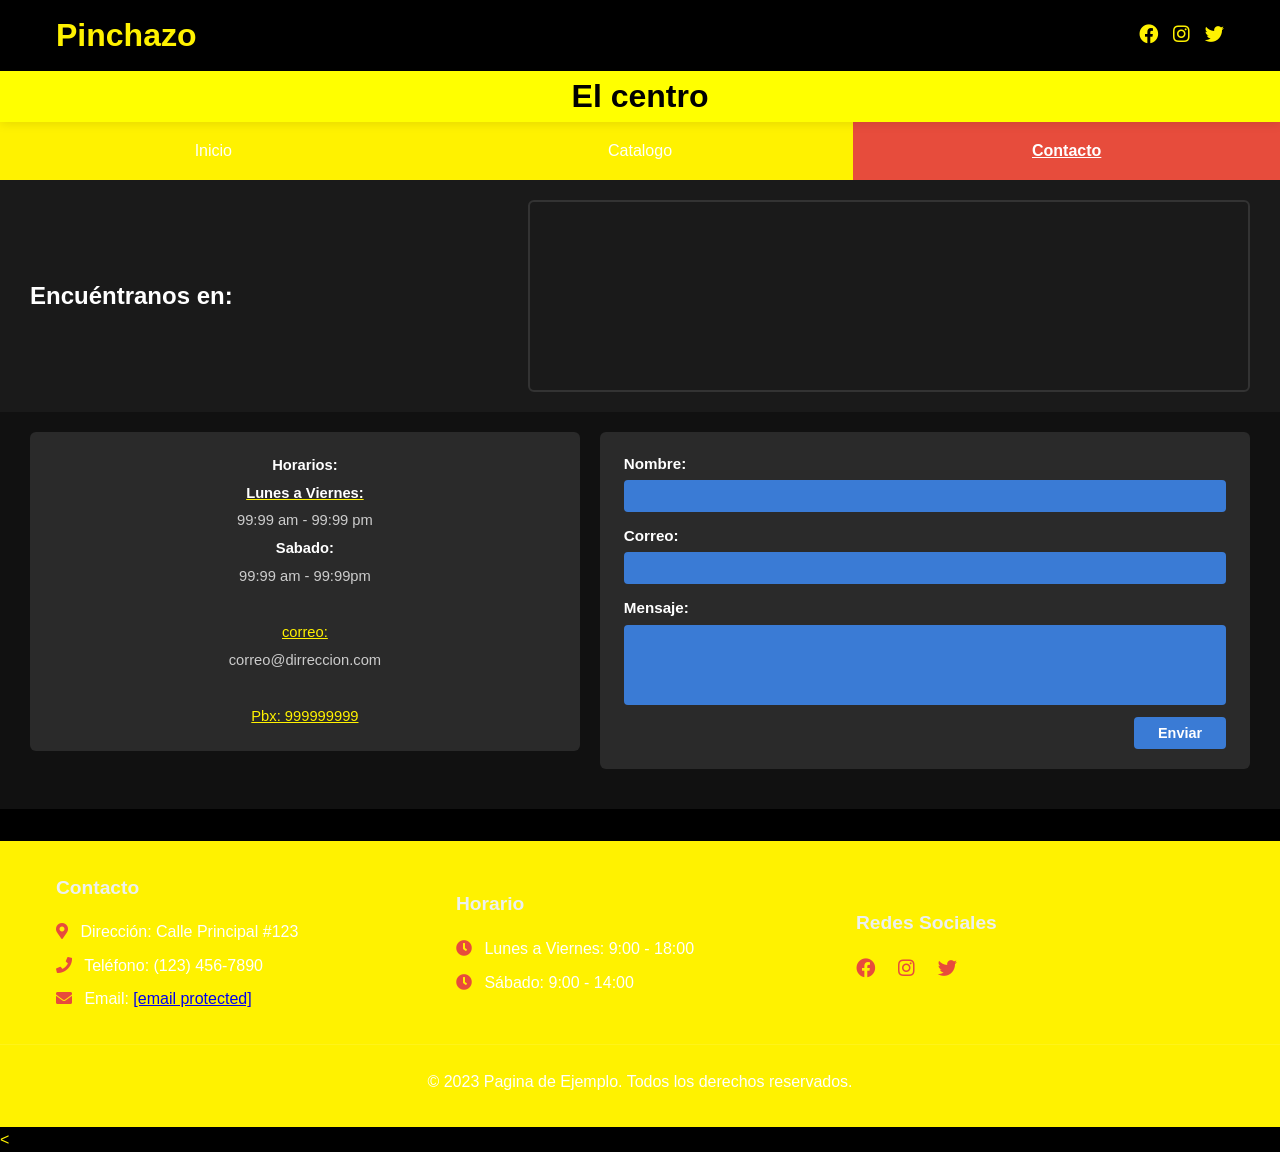
<file: contactos.html>
<!DOCTYPE html>
<html lang="es">
    <head>
        <meta charset="UTF-8">
        <meta name="viewport" content="width=device-width, initial-scale=1.0">
        <meta name="description" content="Página de Ejemplo - Especialistas en venta de repuestos y accesorios para vehículos con cotizaciones en línea.">
        <link rel="preload" href="https://cdnjs.cloudflare.com/ajax/libs/font-awesome/5.15.4/css/all.min.css" as="style" onload="this.onload=null;this.rel='stylesheet'">
        <link rel="stylesheet" href="stylessContactos.css">
        <link rel="icon" href="favicon.ico" type="image/x-icon">
        <title>Pagina Ejemplo - Repuestos Automotrices</title>
        <noscript>
            <link rel="stylesheet" href="https://cdnjs.cloudflare.com/ajax/libs/font-awesome/5.15.4/css/all.min.css">
        </noscript>
    </head>
    <body>
        <header class="header">
            <div class="container">
                <div class="logo-section">
                    <h1 style="text-align: center;" >  Pinchazo </h1>
                </div>
                <div class="user-section">
                    <div class="social-links">
                        <a href="https://facebook.com/autoparteselsapo" target="_blank" rel="noopener noreferrer" aria-label="Facebook de Pagina de Ejemplo">
                            <i class="fab fa-facebook" aria-hidden="true"></i>
                        </a>
                        <a href="https://instagram.com/autoparteselsapo" target="_blank" rel="noopener noreferrer" aria-label="Instagram de Pagina de Ejemplo">
                            <i class="fab fa-instagram" aria-hidden="true"></i>
                        </a>
                        <a href="https://twitter.com/autoparteselsapo" target="_blank" rel="noopener noreferrer" aria-label="Twitter de Pagina de Ejemplo">
                            <i class="fab fa-twitter" aria-hidden="true"></i>
                        </a>
                    </div>
                </div>
                <button class="menu-toggle" aria-label="Menú principal" aria-expanded="false" aria-controls="main-nav">
                    <i class="fas fa-bars" aria-hidden="true"></i>
                </button>
            </div>
            <h1 style="text-align: center; background-color: yellow; color: black;" > El centro</h1>
        </header>

        <nav class="navbar" id="main-nav">
            <ul>
                <li><a href="index.html">Inicio</a></li>
                <li><a href="cotizaciones.html" >Catalogo</a></li>
                <li><a href="contactos.html"  class="active" aria-current="page">Contacto</a></li>
            </ul>
        </nav>

        <main class="main-content">

            <!-- ENCUÉNTRANOS EN -->
            <section class="contacto-ubicacion">
                <div class="ubicacion-texto">
                    <h2>Encuéntranos en:</h2>
                </div>
                <div class="ubicacion-mapa">
                    <!-- Reemplaza las coordenadas con tu ubicación real -->
                    <iframe
                        src="https://www.openstreetmap.org/export/embed.html?bbox=-91.535%2C14.820%2C-91.495%2C14.850&layer=mapnik"
                        width="100%"
                        height="180"
                        style="border:none; border-radius:4px;"
                        loading="lazy"
                        title="Ubicación El Centro">
                    </iframe>
                </div>
            </section>

            <!-- HORARIOS + FORMULARIO -->
            <section class="contacto-info">

                <!-- Horarios -->
                <div class="contacto-horarios">
                    <p><strong>Horarios:</strong></p>
                    <p><u><strong>Lunes a Viernes:</strong></u></p>
                    <p>99:99 am - 99:99 pm</p>
                    <p><strong>Sabado:</strong></p>
                    <p>99:99 am - 99:99pm</p>
                    <br>
                    <p><u>correo:</u></p>
                    <p>correo@dirreccion.com</p>
                    <br>
                    <p><u>Pbx: 999999999</u></p>
                </div>

                <!-- Formulario -->
                <div class="contacto-form">
                    <div class="form-group">
                        <label for="nombre">Nombre:</label>
                        <input type="text" id="nombre" name="nombre" placeholder="">
                    </div>
                    <div class="form-group">
                        <label for="correo">Correo:</label>
                        <input type="email" id="correo" name="correo" placeholder="">
                    </div>
                    <div class="form-group">
                        <label for="mensaje">Mensaje:</label>
                        <textarea id="mensaje" name="mensaje" rows="4"></textarea>
                    </div>
                    <div class="form-submit">
                        <button type="submit" class="btn-enviar">Enviar</button>
                    </div>
                </div>

            </section>

        </main>

        <footer class="footer">
            <div class="footer-mobile">
                <div class="mobile-menu">
                    <a href="/" class="mobile-menu-item">
                        <i class="fas fa-home"></i>
                        <span>Inicio</span>
                    </a>
                    <a href="/cotizaciones" class="mobile-menu-item">
                        <i class="fas fa-file-invoice-dollar"></i>
                        <span>Cotizar</span>
                    </a>
                    <a href="/contacto" class="mobile-menu-item active">
                        <i class="fas fa-phone-alt"></i>
                        <span>Contacto</span>
                    </a>
                </div>
            </div>
            <div class="container">
                <div class="footer-section">
                    <h2>Contacto</h2>
                    <address>
                        <p><i class="fas fa-map-marker-alt" aria-hidden="true"></i> Dirección: Calle Principal #123</p>
                        <p><i class="fas fa-phone" aria-hidden="true"></i> Teléfono: (123) 456-7890</p>
                        <p><i class="fas fa-envelope" aria-hidden="true"></i> Email: <a href="/cdn-cgi/l/email-protection" class="__cf_email__" data-cfemail="e38a8d858ca38296978c938291978690868f9082938ccd808c8e">[email&#160;protected]</a></p>
                    </address>
                </div>
                <div class="footer-section">
                    <h2>Horario</h2>
                    <p><i class="fas fa-clock" aria-hidden="true"></i> Lunes a Viernes: 9:00 - 18:00</p>
                    <p><i class="fas fa-clock" aria-hidden="true"></i> Sábado: 9:00 - 14:00</p>
                </div>
                <div class="footer-section">
                    <h2>Redes Sociales</h2>
                    <div class="social-links">
                        <a href="https://facebook.com/autoparteselsapo" target="_blank" rel="noopener noreferrer" aria-label="Facebook">
                            <i class="fab fa-facebook" aria-hidden="true"></i>
                        </a>
                        <a href="https://instagram.com/autoparteselsapo" target="_blank" rel="noopener noreferrer" aria-label="Instagram">
                            <i class="fab fa-instagram" aria-hidden="true"></i>
                        </a>
                        <a href="https://twitter.com/autoparteselsapo" target="_blank" rel="noopener noreferrer" aria-label="Twitter">
                            <i class="fab fa-twitter" aria-hidden="true"></i>
                        </a>
                    </div>
                </div>
            </div>
            <div class="copyright">
                <p>&copy; 2023 Pagina de Ejemplo. Todos los derechos reservados.</p>
            </div>
        </footer>
    <
</file>
<file: stylessContactos.css>
/* Reset básico y variables */
:root {
  --primary-color: #fff200;
  --secondary-color: #e74c3c;
  --light-color: #ecf0f1;
  --dark-color: #fff200;
  --font-main: 'Segoe UI', Roboto, sans-serif;
  --spacing: 1rem;
  --border-radius: 4px;
}

* {
  margin: 0;
  padding: 0;
  box-sizing: border-box;
}

body {
  font-family: var(--font-main);
  line-height: 1.6;
  color: var(--dark-color);
  background-color: #000000;
}

/* Header styles */
.header {
  background-color: rgb(0, 0, 0);
  box-shadow: 0 2px 10px rgba(0, 0, 0, 0.1);
  position: sticky;
  top: 0;
  z-index: 1000;
}

.container {
  width: 100%;
  max-width: 1200px;
  margin: 0 auto;
  padding: 0 var(--spacing);
  display: flex;
  justify-content: space-between;
  align-items: center;
  flex-wrap: wrap;
}

/* Logo section - Tamaño y disposición */
.logo-section {
  display: flex;
  align-items: center;
  gap: 15px;
  padding: 10px 0;
}

.logo-img {
  width: auto;
  height: 60px;
  object-fit: contain;
  transition: transform 0.3s ease;
}

.logo-img:hover {
  transform: scale(1.05);
}

.logo {
  font-size: 1.5rem;
  font-weight: 700;
  color: var(--primary-color);
}

/* User section */
.user-section {
  display: flex;
  align-items: center;
  gap: 20px;
}

.social-links {
  display: flex;
  gap: 15px;
}

.social-links a {
  color: var(--primary-color);
  font-size: 1.2rem;
  transition: color 0.3s ease;
}

.social-links a:hover {
  color: var(--secondary-color);
}

.profile {
  font-size: 1.8rem;
  color: var(--primary-color);
  cursor: pointer;
  transition: transform 0.3s ease;
}

.profile:hover {
  transform: scale(1.1);
}

/* Navbar */
.navbar {
  background-color: var(--primary-color);
  width: 100%;
}

.navbar ul {
  display: flex;
  list-style: none;
}

.navbar li {
  flex: 1;
  text-align: center;
}

.navbar a {
  display: block;
  padding: 1rem;
  color: white;
  text-decoration: none;
  font-weight: 500;
  transition: background-color 0.3s ease;
}

.navbar a:hover, 
.navbar a[aria-current="page"] {
  background-color: var(--secondary-color);
}

/* Menú hamburguesa para móviles */
.menu-toggle {
  display: none;
  background: none;
  border: none;
  color: var(--primary-color);
  font-size: 1.5rem;
  cursor: pointer;
  padding: 10px;
}

/* Footer */
.footer {
  background-color: var(--dark-color);
  color: white;
  padding: 2rem 0;
  margin-top: 2rem;
}

.footer .container {
  display: grid;
  grid-template-columns: repeat(auto-fit, minmax(250px, 1fr));
  gap: 2rem;
}

.footer-section h2 {
  font-size: 1.2rem;
  margin-bottom: 1rem;
  color: var(--light-color);
}

.footer-section p, 
.footer-section address {
  margin-bottom: 0.5rem;
  font-style: normal;
}

.footer-section i {
  margin-right: 8px;
  color: var(--secondary-color);
}

.copyright {
  text-align: center;
  padding-top: 1.5rem;
  margin-top: 1.5rem;
  border-top: 1px solid rgba(255, 255, 255, 0.1);
}

/* Responsive Design */
@media (max-width: 768px) {
  .logo-img {
    height: 50px;
  }
  
  .logo {
    font-size: 1.2rem;
  }
  
  .user-section {
    order: 3;
    width: 100%;
    justify-content: center;
    padding: 10px 0;
    border-top: 1px solid #eee;
  }
  
  .menu-toggle {
    display: block;
  }
  
  .navbar {
    display: none;
    width: 100%;
  }
  
  .navbar.active {
    display: block;
  }
  
  .navbar ul {
    flex-direction: column;
  }
  
  .footer .container {
    grid-template-columns: 1fr;
  }
}

/* Efectos de hover y focus para accesibilidad */
a:focus, 
button:focus {
  outline: 2px solid var(--secondary-color);
  outline-offset: 2px;
}

/* Animaciones suaves */
@media (prefers-reduced-motion: no-preference) {
  html {
    scroll-behavior: smooth;
  }
}

/* Estilos para el catalogo */

.catalogo-grid {
    display: grid;
    grid-template-columns: repeat(auto-fill, minmax(280px, 1fr));
    gap: 20px;
    padding: 20px 0;
}

.producto-card {
    border: 1px solid #ddd;
    border-radius: 8px;
    overflow: hidden;
    transition: transform 0.3s, box-shadow 0.3s;
    background: white;
}

.producto-card:hover {
    transform: translateY(-5px);
    box-shadow: 0 5px 15px rgba(0,0,0,0.1);
}

.producto-imagen {
    position: relative;
    height: 200px;
    overflow: hidden;
}

.producto-imagen img {
    width: 100%;
    height: 100%;
    object-fit: cover;
    transition: transform 0.5s;
}

.producto-card:hover .producto-imagen img {
    transform: scale(1.05);
}

.stock-bajo {
    position: absolute;
    top: 10px;
    right: 10px;
    background: #e74c3c;
    color: white;
    padding: 3px 8px;
    border-radius: 4px;
    font-size: 12px;
    font-weight: bold;
}

.producto-info {
    padding: 15px;
}

.producto-info h3 {
    margin: 0 0 10px 0;
    color: #2c3e50;
}

.producto-info .precio {
    font-size: 1.2em;
    font-weight: bold;
    color: #e74c3c;
    margin: 10px 0;
}

.producto-info .stock {
    color: #7f8c8d;
    font-size: 0.9em;
}

.btn-cotizar {
    width: 100%;
    padding: 10px;
    background: #3498db;
    color: white;
    border: none;
    border-radius: 4px;
    cursor: pointer;
    transition: background 0.3s;
    margin-top: 10px;
}

.btn-cotizar:hover {
    background: #2980b9;
}

.no-result {
    grid-column: 1 / -1;
    text-align: center;
    padding: 40px;
    color: #7f8c8d;
}

.catalogo-controls {
    display: flex;
    justify-content: space-between;
    align-items: center;
    flex-wrap: wrap;
    gap: 15px;
    padding: 15px 0;
}

.filtros {
    display: flex;
    gap: 10px;
    flex-wrap: wrap;
}

.filtros select, .filtros input {
    padding: 8px 12px;
    border: 1px solid #ddd;
    border-radius: 4px;
}

#buscador {
    min-width: 250px;
}

/* Estilo para el button cotizaciones */

.buttonCotizaciones{
  background-color: lightgreen ;
  color: blanchedalmond;
  padding: 10px 20px;
  border: none;
  border-radius: 8px;
  cursor: pointer;
}

/* Clases para accesibilidad */
.sr-only {
    position: absolute;
    width: 1px;
    height: 1px;
    padding: 0;
    margin: -1px;
    overflow: hidden;
    clip: rect(0, 0, 0, 0);
    white-space: nowrap;
    border-width: 0;
}

/* Estilos para el footer móvil */
.footer-mobile {
    background: #FFFFFF;
    position: fixed;
    height: 50px;
    bottom: 0;
    width: 100%;
    padding: 5px;
    z-index: 100;
    text-align: center;
}

.whatsapp-btn {
    background: #268ae8;
    font-size: 22px;
    color: #FFFFFF;
    border-radius: 15px;
    margin-left: 0.5em;
    text-decoration: none;
    padding: 5px 15px;
}

/* Estilos para navegación activa */
.navbar a.active {
    font-weight: bold;
    text-decoration: underline;
}

/* Footer móvil - Visible solo en móviles */
.footer-mobile {
    display: none; /* Oculta por defecto */
    background: #FFFFFF;
    position: fixed;
    bottom: 0;
    width: 100%;
    padding: 10px 0;
    z-index: 100;
    text-align: center;
    box-shadow: 0 -2px 5px rgba(0,0,0,0.1);
    transition: all 0.3s ease;
}

.mobile-button {
    background: #268ae8;
    color: #FFFFFF;
    padding: 10px 20px;
    border-radius: 20px;
    text-decoration: none;
    font-size: 16px;
    display: inline-block;
}

/* Mostrar solo en móviles (ancho menor a 768px) */
@media (max-width: 767px) {
    .footer-mobile {
        display: block;
    }
    
    /* Opcional: agregar espacio al final para que el footer no tape contenido */
    body {
        padding-bottom: 60px;
    }
}

/* Footer normal - Ajustes para móviles */
@media (max-width: 991px) { /* Ahora incluye tablets */
    .footer-mobile {
        display: block;
    }
}
/* ── CONTACTOS ── */
.contacto-ubicacion {
    background: #1a1a1a;
    display: flex;
    align-items: center;
    gap: 0;
    padding: 20px 30px;
}

.ubicacion-texto {
    flex: 1;
    padding-right: 20px;
}

.ubicacion-texto h2 {
    color: #ffffff;
    font-size: 1.5rem;
    font-weight: 700;
    line-height: 1.3;
}

.ubicacion-mapa {
    flex: 1.5;
    border-radius: 6px;
    overflow: hidden;
    border: 2px solid #333;
}

/* Horarios + formulario */
.contacto-info {
    background: #111111;
    display: flex;
    gap: 20px;
    padding: 20px 30px 40px;
    align-items: flex-start;
}

.contacto-horarios {
    flex: 1;
    background: #2a2a2a;
    border-radius: 6px;
    padding: 20px 24px;
    color: #cccccc;
    font-size: 0.92rem;
    line-height: 1.9;
    text-align: center;
}

.contacto-horarios u {
    color: #fff200;
}

.contacto-horarios strong {
    color: #ffffff;
}

.contacto-form {
    flex: 1.2;
    background: #2a2a2a;
    border-radius: 6px;
    padding: 20px 24px;
    display: flex;
    flex-direction: column;
    gap: 12px;
}

.form-group {
    display: flex;
    flex-direction: column;
    gap: 4px;
}

.form-group label {
    color: #ffffff;
    font-size: 0.95rem;
    font-weight: 600;
}

.form-group input,
.form-group textarea {
    background: #3a7bd5;
    border: none;
    border-radius: 4px;
    padding: 8px 10px;
    color: #ffffff;
    font-size: 0.9rem;
    outline: none;
    width: 100%;
    resize: none;
}

.form-group input::placeholder,
.form-group textarea::placeholder {
    color: rgba(255,255,255,0.5);
}

.form-submit {
    display: flex;
    justify-content: flex-end;
}

.btn-enviar {
    background: #3a7bd5;
    color: #ffffff;
    border: none;
    border-radius: 4px;
    padding: 8px 24px;
    font-size: 0.9rem;
    font-weight: 600;
    cursor: pointer;
    transition: background 0.2s;
}

.btn-enviar:hover {
    background: #2563b0;
}

@media (max-width: 768px) {
    .contacto-ubicacion {
        flex-direction: column;
        padding: 20px;
    }
    .ubicacion-texto {
        padding-right: 0;
        margin-bottom: 14px;
        text-align: center;
    }
    .contacto-info {
        flex-direction: column;
        padding: 20px;
    }
}
</file>
